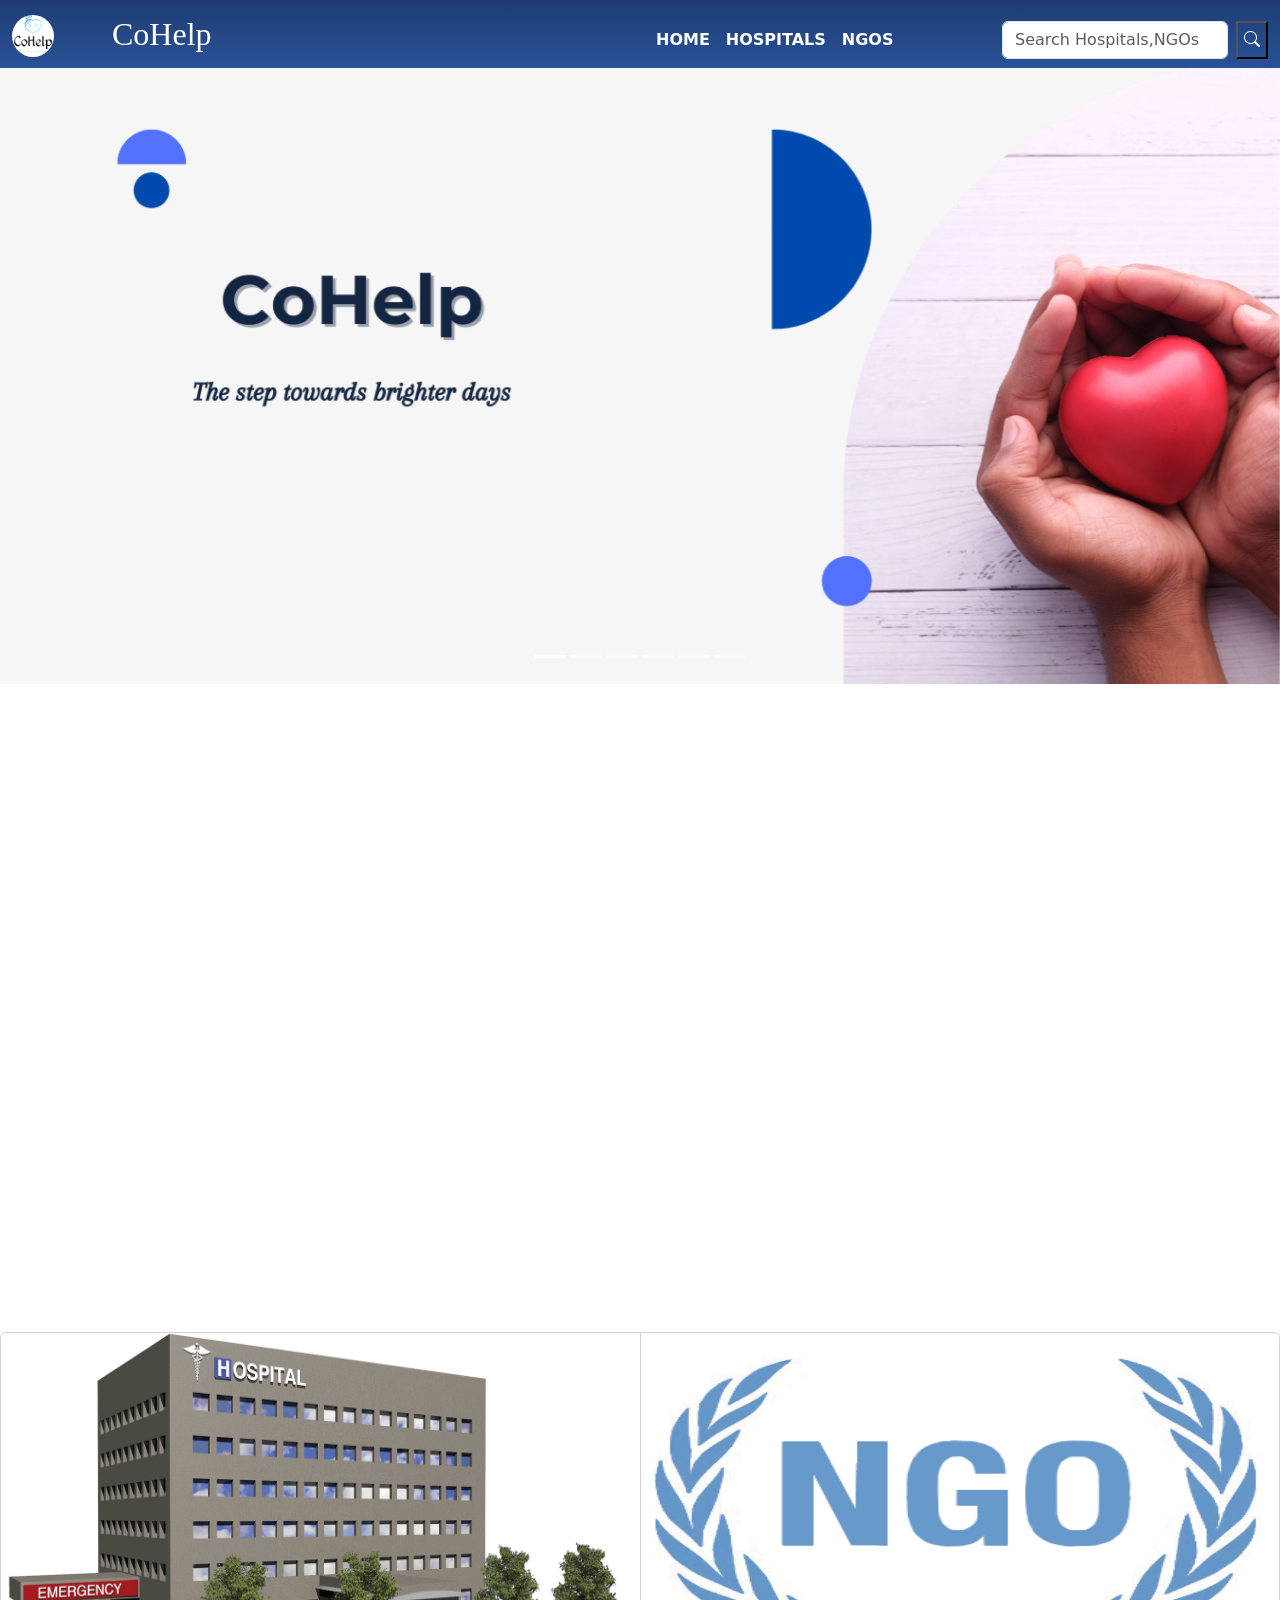
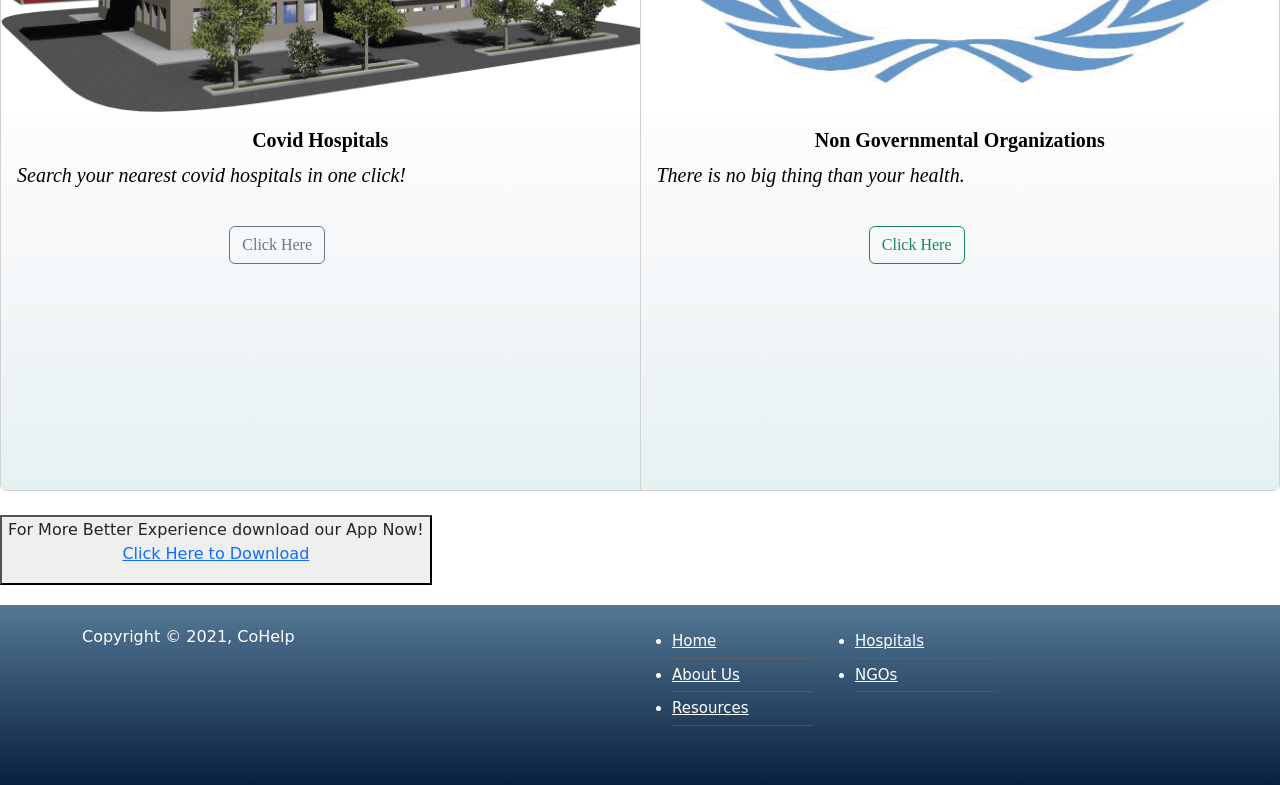
<file: index.html>
<!doctype html>
<html class="no-js" lang="">
    <head>
        <meta charset="utf-8">
        <title>Dashboard | CoHelp</title>
        <meta name="viewport" content="width=device-width, initial-scale=1">

        <!--Initialize bootstrap css-->
        <link href="https://cdn.jsdelivr.net/npm/bootstrap@5.0.2/dist/css/bootstrap.min.css" rel="stylesheet">

        <!--Initialize BS Icon-->
        <link rel="stylesheet" href="https://cdn.jsdelivr.net/npm/bootstrap-icons@1.5.0/font/bootstrap-icons.css">
        <link rel="stylesheet" href="css/normalize.min.css">
        <link rel="stylesheet" href="css/main.css">

        <!--Chat-Bot Installation-->
        <!--Start of Tawk.to Script-->
        <script type="text/javascript">
          var Tawk_API=Tawk_API||{}, Tawk_LoadStart=new Date();
          (function(){
          var s1=document.createElement("script"),s0=document.getElementsByTagName("script")[0];
          s1.async=true;
          s1.src='https://embed.tawk.to/60ea9696649e0a0a5ccb9987/1faa5ofm1';
          s1.charset='UTF-8';
          s1.setAttribute('crossorigin','*');
          s0.parentNode.insertBefore(s1,s0);
          })();
          </script>
          <!--End of Tawk.to Script-->
    </head>
    <body>

        <!--Header div-->
        <header>
            <nav class="navbar navbar-expand-lg">
                <div class="container-fluid">
                    <!--Branding-->
                  <a class="navbar-brand" href="#">
                    <img src="img/logo.png" alt="" width="30" height="24" class="d-inline-block align-text-top">
                    <h2>CoHelp</h2>
                  </a>

                  <!--Button Block-->
                  <button class="navbar-toggler" type="button" data-bs-toggle="collapse" data-bs-target="#nav1" aria-controls="nav1" aria-expanded="false" aria-label="Toggle navigation">
                    <span class="navbar-toggler-icon">
                        <i class="bi bi-list"></i>
                    </span>
                  </button>

                  <!--Collapse Div-->
                  <div class="collapse navbar-collapse" id="nav1">
                    <ul class="navbar-nav me-auto mb-2 mb-lg-0">
                      <li class="nav-item">
                        <a class="nav-link active" aria-current="page" href="index.html">Home</a>
                      </li>
                      <li class="nav-item">
                        <a class="nav-link" href="hospital.html">Hospitals</a>
                      </li>
                      <li class="nav-item">
                        <a class="nav-link" href="ngo.html">NGOs</a>
                      </li>
                    </ul>

                    <!--Search Div-->
                    <form class="d-flex">
                      <input class="form-control me-2" type="search" placeholder="Search Hospitals,NGOs" aria-label="Search">
                      <button class="search-button"><i class="bi bi-search"></i></button>
                    </form>
                  </div>
                </div>
            </nav>
        </header>

        <!--Carousel div-->
        <div class="wrapper-fluid">
            <div id="carousel" class="carousel slide" data-bs-ride="carousel">
                <div class="carousel-indicators">
                    <button type="button" data-bs-target="#carousel" data-bs-slide-to="0" class="active" aria-current="true" aria-label="Slide 1"></button>
                    <button type="button" data-bs-target="#carousel" data-bs-slide-to="1" aria-label="Slide 2"></button>
                    <button type="button" data-bs-target="#carousel" data-bs-slide-to="2" aria-label="Slide 3"></button>
                    <button type="button" data-bs-target="#carousel" data-bs-slide-to="3" aria-label="Slide 4"></button>
                    <button type="button" data-bs-target="#carousel" data-bs-slide-to="4" aria-label="Slide 5"></button>
                    <button type="button" data-bs-target="#carousel" data-bs-slide-to="5" aria-label="Slide 6"></button>
                </div>
                <div class="carousel-inner">
                    <div class="carousel-item active">
                        <img src="img/CoHelp.png" class="d-block w-100" alt="..." >
                    </div>
                    <div class="carousel-item">
                        <img src="img/img1.jpeg" class="d-block w-100" alt="...">
                    </div>
                    <div class="carousel-item">
                        <img src="img/img2.jpeg" class="d-block w-100" alt="...">
                    </div>
                    <div class="carousel-item">
                        <img src="img/img3.jpeg" class="d-block w-100" alt="...">
                    </div>
                    <div class="carousel-item">
                        <img src="img/img4.jpeg" class="d-block w-100" alt="...">
                    </div>
                    <div class="carousel-item">
                        <img src="img/img5.jpeg" class="d-block w-100" alt="...">
                    </div>
                </div>
            </div>
        </div><!--End Wrapper Carousel-->

        <!--Covid graph-->
        <br>
        <div class="content-graph">
          <iframe src="https://ourworldindata.org/explorers/coronavirus-data-explorer?zoomToSelection=true&facet=none&hideControls=true&Metric=Confirmed+cases&Interval=Cumulative&Relative+to+Population=false&Color+by+test+positivity=false&country=~OWID_WRL" loading="lazy" style="width: 100%; height: 600px; border: 0px none;"></iframe>
        </div>
        
        <br>
        <!--Card Elements-->
        <div class="card-group">
            <div class="card">
              <img src="img/Hospital.png" class="card-img-top">
              <div class="card-body">
                <h5 class="card-title">Covid Hospitals</h5>
                <p class="card-text">Search your nearest covid hospitals in one click!</p>
                <button type="button" class="btn btn-outline-secondary" onclick="document.location='hospital.html'">Click Here</button>
              </div>
            </div>
            <div class="card">
              <img src="img/ngo.png" class="card-img-top">
              <div class="card-body">
                <h5 class="card-title">Non Governmental Organizations</h5>
                <p class="card-text">There is no big thing than your health.</p>
                <button type="button" class="btn btn-outline-success" onclick="document.location='ngo.html'">Click Here</button>
              </div>
            </div>
            </div>
            <br>
            <div class="App">
              <button class="download">For More Better Experience download our App Now!
                <p><a href="CoHelp.apk">Click Here to Download</a></p>
              </button>
            </div>
        </div>

        <!--Footer div-->
        <footer id="main-footer">
            <div class="container">
                <div class="footer-right">
                    <nav class="footer-nav">
                        <ul>
                            <li><a href="index.html" class="active">Home</a></li>
                            <li><a href="about-us.html">About Us</a></li>
                            <li><a href="resources.html">Resources</a></li>
                        </ul>
                    </nav>
                    <nav class="footer-nav">
                        <ul>
                            <li><a href="hospital.html" class="active">Hospitals</a></li>
                            <li><a href="ngo.html">NGOs</a></li>
                        </ul>
                    </nav>
                </div>
                <div class="footer-left">
                    <p class="copy">Copyright &copy; 2021, CoHelp</p>
                </div>
            </div>
        </footer>
        <!--Bootstrap js-->
        <script src="https://cdn.jsdelivr.net/npm/@popperjs/core@2.9.2/dist/umd/popper.min.js"></script>
        <script src="https://cdn.jsdelivr.net/npm/bootstrap@5.0.2/dist/js/bootstrap.min.js"></script>
        <script src="https://cdn.jsdelivr.net/npm/bootstrap@5.0.2/dist/js/bootstrap.bundle.min.js"></script>
        <script src="//ajax.googleapis.com/ajax/libs/jquery/1.11.3/jquery.min.js"></script>
        

        <script src="js/main.js"></script>
    </body>
</html>
</file>
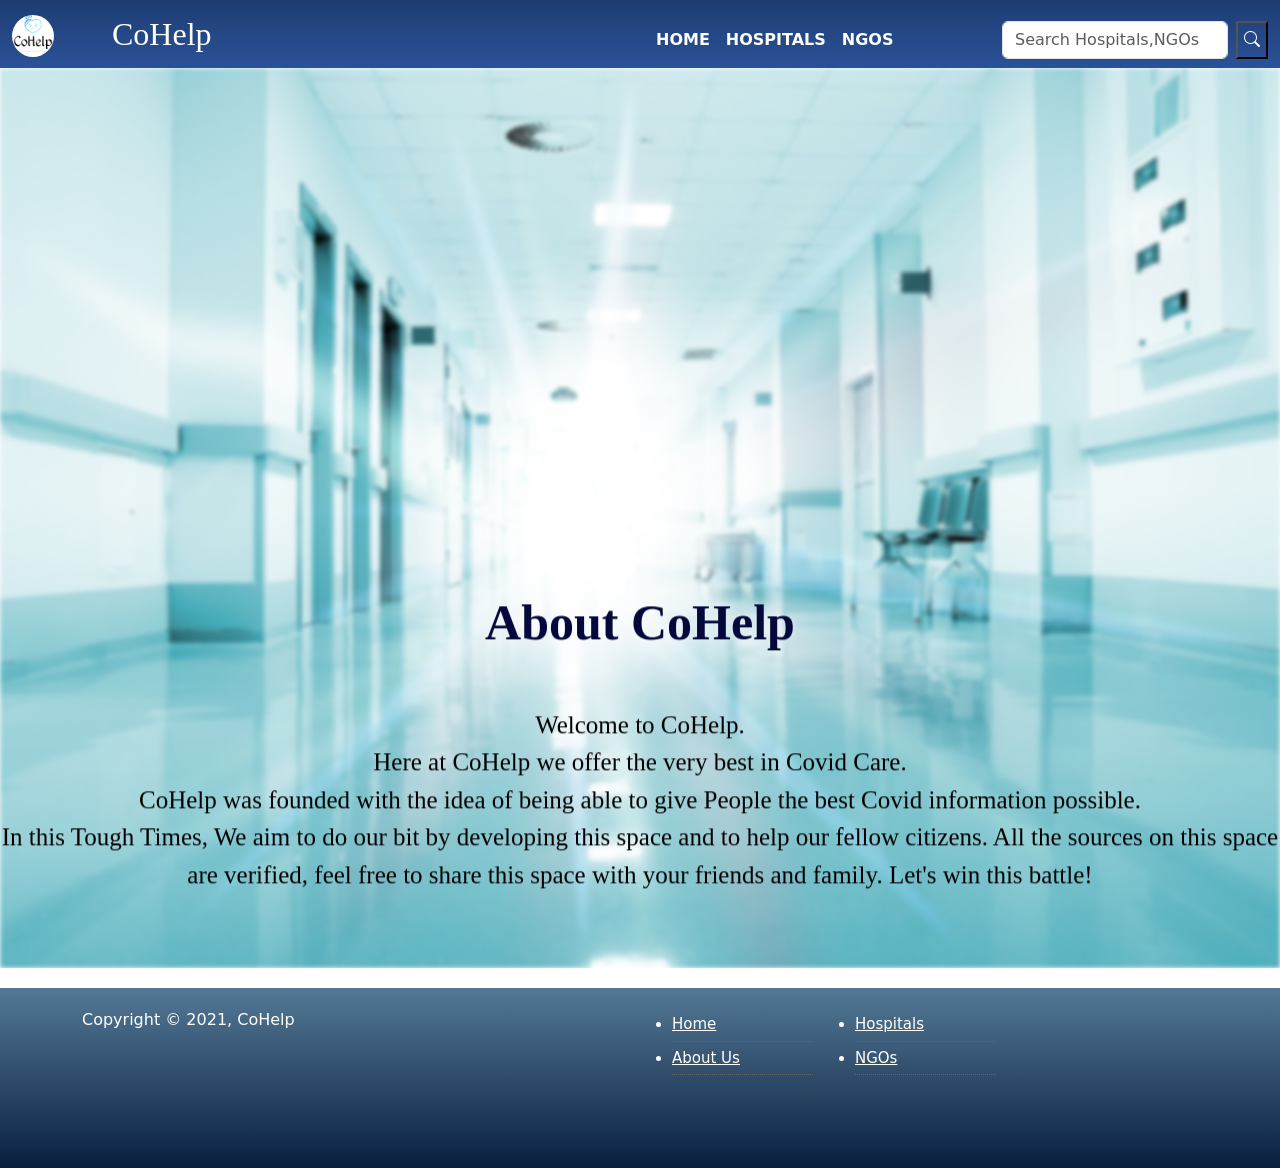
<file: about-us.html>
<!DOCTYPE html>
<html class="no-js" lang="">
    <head>
        <meta charset="utf-8">
        <title>About | CoHelp</title>
        <meta name="viewport" content="width=device-width, initial-scale=1">

        <!--Initialize bootstrap css-->
        <link href="https://cdn.jsdelivr.net/npm/bootstrap@5.0.2/dist/css/bootstrap.min.css" rel="stylesheet">

        <!--Initialize BS Icon-->
        <link rel="stylesheet" href="https://cdn.jsdelivr.net/npm/bootstrap-icons@1.5.0/font/bootstrap-icons.css">
        <link rel="stylesheet" href="css/normalize.min.css">
        <link rel="stylesheet" href="css/main.css">
    </head>
    <body>

        <!--Header div-->
        <header>
            <nav class="navbar navbar-expand-lg">
                <div class="container-fluid">
                    <!--Branding-->
                  <a class="navbar-brand" href="#">
                    <img src="img/logo.png" alt="" width="30" height="24" class="d-inline-block align-text-top">
                    <h2>CoHelp</h2>
                  </a>

                  <!--Button Block-->
                  <button class="navbar-toggler" type="button" data-bs-toggle="collapse" data-bs-target="#nav1" aria-controls="nav1" aria-expanded="false" aria-label="Toggle navigation">
                    <span class="navbar-toggler-icon">
                        <i class="bi bi-list"></i>
                    </span>
                  </button>

                  <!--Collapse Div-->
                  <div class="collapse navbar-collapse" id="nav1">
                    <ul class="navbar-nav me-auto mb-2 mb-lg-0">
                      <li class="nav-item">
                        <a class="nav-link active" aria-current="page" href="index.html">Home</a>
                      </li>
                      <li class="nav-item">
                        <a class="nav-link" href="hospital.html">Hospitals</a>
                      </li>
                      <li class="nav-item">
                        <a class="nav-link" href="ngo.html">NGOs</a>
                      </li>
                    </ul>

                    <!--Search Div-->
                    <form class="d-flex">
                      <input class="form-control me-2" type="search" placeholder="Search Hospitals,NGOs" aria-label="Search">
                      <button class="search-button"><i class="bi bi-search"></i></button>
                    </form>
                  </div>
                </div>
            </nav>
        </header>

        <!--Parallax div-->
        <div class="wrapper-fluid">
            <div class = "wrapParallax">  
                <div class = "parallax_one">  
                   <img src = "img/parallax1.jpg" alt = "">  
                </div>  
                <div class = "parallax_two">  
                   <h1>About CoHelp</h1>
                   <p>Welcome to CoHelp.

                   <br> Here at CoHelp  we offer the very best in Covid Care.
                    
                    <br>CoHelp was founded with the idea of being able to give People the best Covid information possible.
                    
                    <br>In this Tough Times, We aim to do our bit by developing this space and to help our fellow citizens. All the sources on this space are verified, feel free to share this space with your friends and family. Let's win this battle!
                    </p>  
                </div>  
                <div class = "parallax_three">  
                   <img src = "img/parallax2.jpg" alt = "">  
                </div>
                <div class="parallax_four">
                  <p>
                    At CoHelp  we are dedicated to:
                    <ul>
                      <li>Covid care Hospitals</li>
                      <li> NGOs</li>
                      <li>Covid tracker</li>

                    </ul>
                    <br>
                    <hr>
                    Please contact us if you need any help with the site at all!
                    <br>
                    Thank you!
                    <br>
                    All the team at CoHelp 
                  </p>
                  <div class="contact-us"><h6>Contact Us</h6>
                    <i class="bi bi-envelope-fill"></i> info.cohelpline@gmail.com</div>
                </div>  
             </div>  
        </div>

        <!--Footer div-->
        <footer id="main-footer">
            <div class="container">
                <div class="footer-right">
                    <nav class="footer-nav">
                        <ul>
                            <li><a href="index.html" class="active">Home</a></li>
                            <li><a href="about-us.html">About Us</a></li>

                        </ul>
                    </nav>
                    <nav class="footer-nav">
                        <ul>
                            <li><a href="hospital.html" class="active">Hospitals</a></li>
                            <li><a href="ngo.html">NGOs</a></li>
                        </ul>
                    </nav>
                </div>
                <div class="footer-left">
                    <p class="copy">Copyright &copy; 2021, CoHelp</p>
                </div>
            </div>
        </footer>
        <!--Bootstrap js-->
        <script src="https://cdn.jsdelivr.net/npm/@popperjs/core@2.9.2/dist/umd/popper.min.js"></script>
        <script src="https://cdn.jsdelivr.net/npm/bootstrap@5.0.2/dist/js/bootstrap.min.js"></script>
        <script src="https://cdn.jsdelivr.net/npm/bootstrap@5.0.2/dist/js/bootstrap.bundle.min.js"></script>
        <script src="//ajax.googleapis.com/ajax/libs/jquery/1.11.3/jquery.min.js"></script>
        

        <script src="js/main.js"></script>
    </body>
</html>
</file>
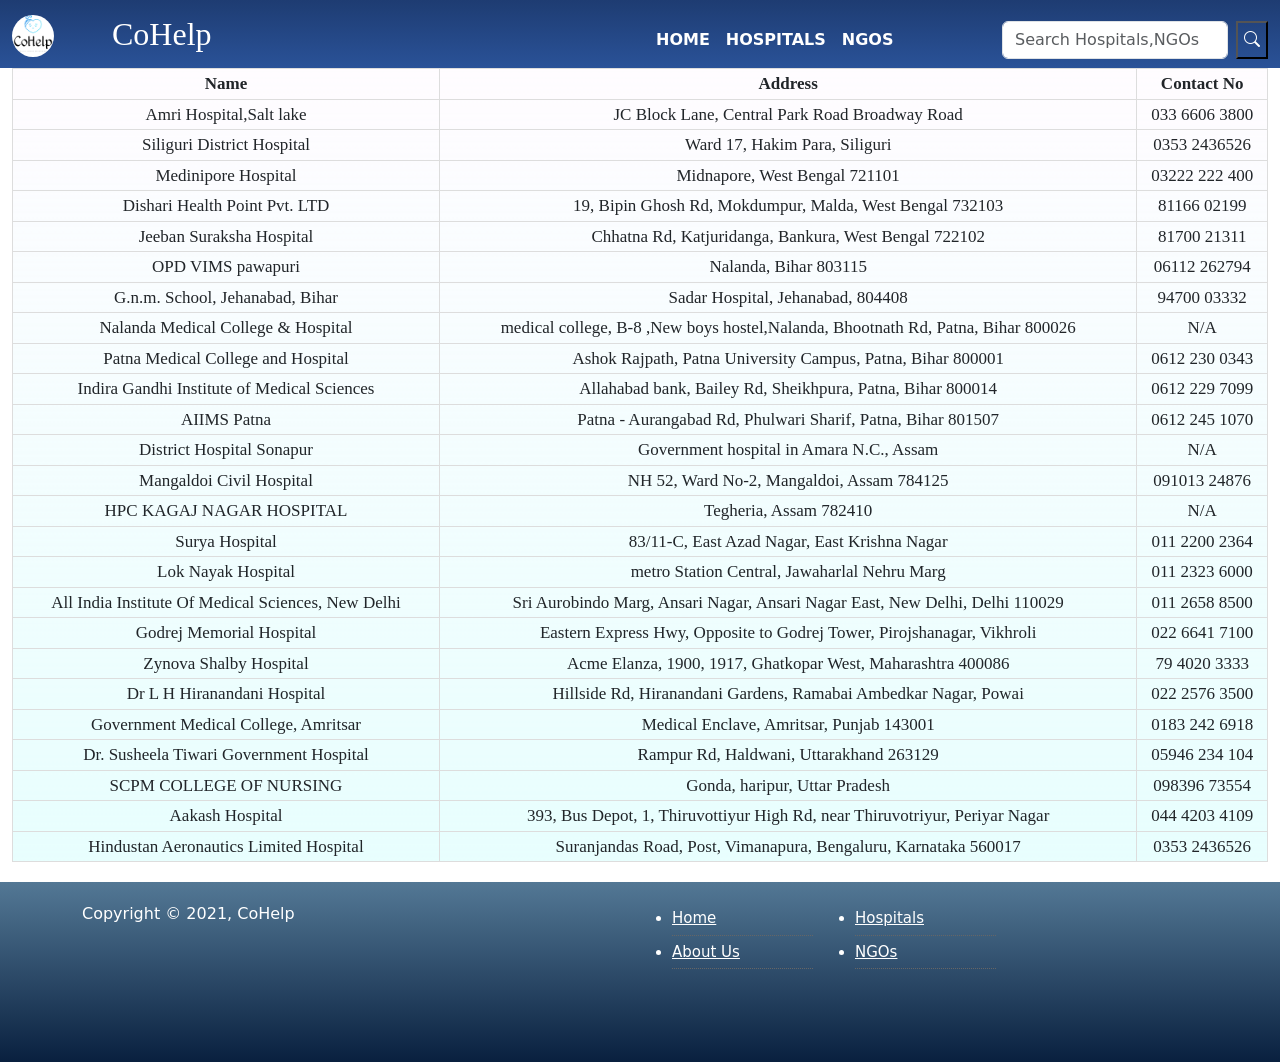
<file: hospital.html>
<!DOCTYPE html>
<html class="no-js" lang="">
    <head>
        <meta charset="utf-8">
        <title>Hospitals | CoHelp</title>
        <meta name="viewport" content="width=device-width, initial-scale=1">

        <!--Initialize bootstrap css-->
        <link href="https://cdn.jsdelivr.net/npm/bootstrap@5.0.2/dist/css/bootstrap.min.css" rel="stylesheet">

        <!--Initialize BS Icon-->
        <link rel="stylesheet" href="https://cdn.jsdelivr.net/npm/bootstrap-icons@1.5.0/font/bootstrap-icons.css">
        <link rel="stylesheet" href="css/normalize.min.css">
        <link rel="stylesheet" href="css/main.css">
    </head>
    <body>

        <!--Header div-->
        <header>
            <nav class="navbar navbar-expand-lg">
                <div class="container-fluid">
                    <!--Branding-->
                  <a class="navbar-brand" href="#">
                    <img src="img/logo.png" alt="" width="30" height="24" class="d-inline-block align-text-top">
                    <h2>CoHelp</h2>
                  </a>

                  <!--Button Block-->
                  <button class="navbar-toggler" type="button" data-bs-toggle="collapse" data-bs-target="#nav1" aria-controls="nav1" aria-expanded="false" aria-label="Toggle navigation">
                    <span class="navbar-toggler-icon">
                        <i class="bi bi-list"></i>
                    </span>
                  </button>

                  <!--Collapse Div-->
                  <div class="collapse navbar-collapse" id="nav1">
                    <ul class="navbar-nav me-auto mb-2 mb-lg-0">
                      <li class="nav-item">
                        <a class="nav-link active" aria-current="page" href="index.html">Home</a>
                      </li>
                      <li class="nav-item">
                        <a class="nav-link" href="hospital.html">Hospitals</a>
                      </li>
                      <li class="nav-item">
                        <a class="nav-link" href="ngo.html">NGOs</a>
                      </li>
                    </ul>

                    <!--Search Div-->
                    <form class="d-flex">
                      <input class="form-control me-2" type="search" placeholder="Search Hospitals,NGOs" aria-label="Search">
                      <button class="search-button"><i class="bi bi-search"></i></button>
                    </form>
                  </div>
                </div>
            </nav>
        </header>

        <!--Carousel div-->
        <div class="container-fluid">
            <div id="myHospt"></div>
        </div>

        <!--Footer div-->
        <footer id="main-footer">
            <div class="container">
                <div class="footer-right">
                    <nav class="footer-nav">
                        <ul>
                            <li><a href="index.html" class="active">Home</a></li>
                            <li><a href="about-us.html">About Us</a></li>
                        </ul>
                    </nav>
                    <nav class="footer-nav">
                        <ul>
                            <li><a href="hospital.html" class="active">Hospitals</a></li>
                            <li><a href="ngo.html">NGOs</a></li>
                        </ul>
                    </nav>
                </div>
                <div class="footer-left">
                    <p class="copy">Copyright &copy; 2021, CoHelp</p>
                </div>
            </div>
        </footer>
        <!--Bootstrap js-->
        <script src="https://cdn.jsdelivr.net/npm/@popperjs/core@2.9.2/dist/umd/popper.min.js"></script>
        <script src="https://cdn.jsdelivr.net/npm/bootstrap@5.0.2/dist/js/bootstrap.min.js"></script>
        <script src="https://cdn.jsdelivr.net/npm/bootstrap@5.0.2/dist/js/bootstrap.bundle.min.js"></script>
        <script src="//ajax.googleapis.com/ajax/libs/jquery/1.11.3/jquery.min.js"></script>
        

        <script src="js/main.js"></script>
    </body>
</html>
</file>
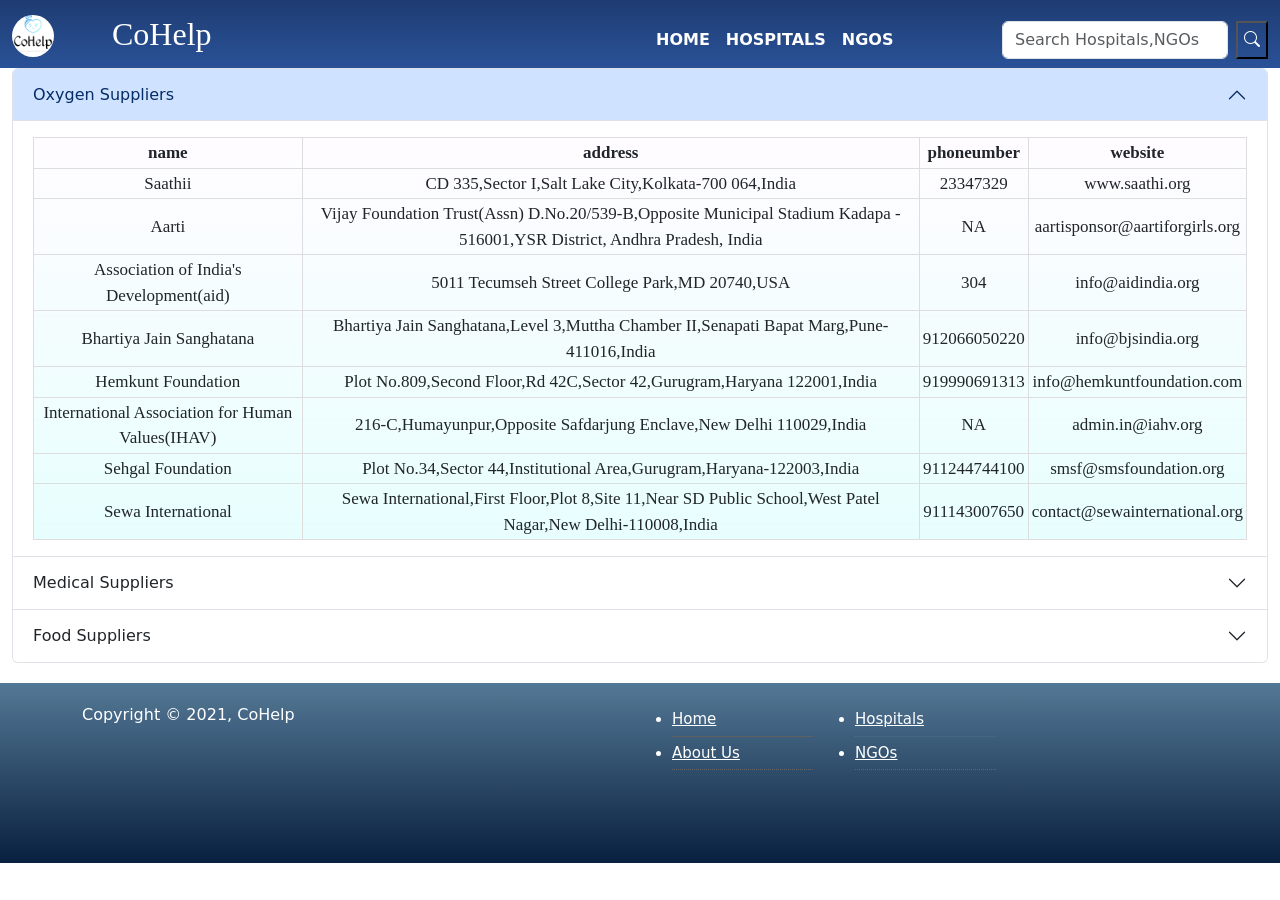
<file: ngo.html>
<!DOCTYPE html>
<html class="no-js" lang="">
    <head>
        <meta charset="utf-8">
        <title>NGO | CoHelp</title>
        <meta name="viewport" content="width=device-width, initial-scale=1">

        <!--Initialize bootstrap css-->
        <link href="https://cdn.jsdelivr.net/npm/bootstrap@5.0.2/dist/css/bootstrap.min.css" rel="stylesheet">

        <!--Initialize BS Icon-->
        <link rel="stylesheet" href="https://cdn.jsdelivr.net/npm/bootstrap-icons@1.5.0/font/bootstrap-icons.css">
        <link rel="stylesheet" href="css/normalize.min.css">
        <link rel="stylesheet" href="css/main.css">
    </head>
    <body>

        <!--Header div-->
        <header>
            <nav class="navbar navbar-expand-lg">
                <div class="container-fluid">
                    <!--Branding-->
                  <a class="navbar-brand" href="#">
                    <img src="img/logo.png" alt="" width="30" height="24" class="d-inline-block align-text-top">
                    <h2>CoHelp</h2>
                  </a>

                  <!--Button Block-->
                  <button class="navbar-toggler" type="button" data-bs-toggle="collapse" data-bs-target="#nav1" aria-controls="nav1" aria-expanded="false" aria-label="Toggle navigation">
                    <span class="navbar-toggler-icon">
                        <i class="bi bi-list"></i>
                    </span>
                  </button>

                  <!--Collapse Div-->
                  <div class="collapse navbar-collapse" id="nav1">
                    <ul class="navbar-nav me-auto mb-2 mb-lg-0">
                      <li class="nav-item">
                        <a class="nav-link active" aria-current="page" href="index.html">Home</a>
                      </li>
                      <li class="nav-item">
                        <a class="nav-link" href="hospital.html">Hospitals</a>
                      </li>
                      <li class="nav-item">
                        <a class="nav-link" href="ngo.html">NGOs</a>
                      </li>
                    </ul>

                    <!--Search Div-->
                    <form class="d-flex">
                      <input class="form-control me-2" type="search" placeholder="Search Hospitals,NGOs" aria-label="Search">
                      <button class="search-button"><i class="bi bi-search"></i></button>
                    </form>
                  </div>
                </div>
            </nav>
        </header>

        <!--Container div-->
          <div class="accordion" id="accordion">
            <div class="container-fluid">
              <div class="accordion-item">
                <h2 class="accordion-header" id="headingOne">
                  <button class="accordion-button" type="button" data-bs-toggle="collapse" data-bs-target="#collapseOne" aria-expanded="true" aria-controls="collapseOne">
                    Oxygen Suppliers
                  </button>
                </h2>
                <div id="collapseOne" class="accordion-collapse collapse show" aria-labelledby="headingOne" data-bs-parent="#accordion">
                  <div class="accordion-body">
                    
                      <div id="showData"></div>
                  </div>
                </div>
              </div>
              <div class="accordion-item">
                <h2 class="accordion-header" id="headingTwo">
                  <button class="accordion-button collapsed" type="button" data-bs-toggle="collapse" data-bs-target="#collapseTwo" aria-expanded="false" aria-controls="collapseTwo">
                    Medical Suppliers
                  </button>
                </h2>
                <div id="collapseTwo" class="accordion-collapse collapse" aria-labelledby="headingTwo" data-bs-parent="#accordion">
                  <div class="accordion-body">
                    <div id ="mediData"></div>
                  </div>
                </div>
              </div>
              <div class="accordion-item">
                <h2 class="accordion-header" id="headingThree">
                  <button class="accordion-button collapsed" type="button" data-bs-toggle="collapse" data-bs-target="#collapseThree" aria-expanded="false" aria-controls="collapseThree">
                    Food Suppliers
                  </button>
                </h2>
                <div id="collapseThree" class="accordion-collapse collapse" aria-labelledby="headingThree" data-bs-parent="#accordion">
                  <div class="accordion-body">
                     <div id="foodData"></div>
                  </div>
                </div>
              </div>
            </div>
           
          </div>
        


        <!--Footer div-->
        <footer id="main-footer">
            <div class="container">
                <div class="footer-right">
                    <nav class="footer-nav">
                        <ul>
                            <li><a href="index.html" class="active">Home</a></li>
                            <li><a href="about-us.html">About Us</a></li>
                        </ul>
                    </nav>
                    <nav class="footer-nav">
                        <ul>
                            <li><a href="hospital.html" class="active">Hospitals</a></li>
                            <li><a href="ngo.html">NGOs</a></li>
                        </ul>
                    </nav>
                </div>
                <div class="footer-left">
                    <p class="copy">Copyright &copy; 2021, CoHelp</p>
                </div>
            </div>
        </footer>
        <!--Bootstrap js-->
        <script src="https://cdn.jsdelivr.net/npm/@popperjs/core@2.9.2/dist/umd/popper.min.js"></script>
        <script src="https://cdn.jsdelivr.net/npm/bootstrap@5.0.2/dist/js/bootstrap.min.js"></script>
        <script src="https://cdn.jsdelivr.net/npm/bootstrap@5.0.2/dist/js/bootstrap.bundle.min.js"></script>
        <script src="//ajax.googleapis.com/ajax/libs/jquery/1.11.3/jquery.min.js"></script>
        

        <script src="js/main.js"></script>
    </body>
</html>
</file>
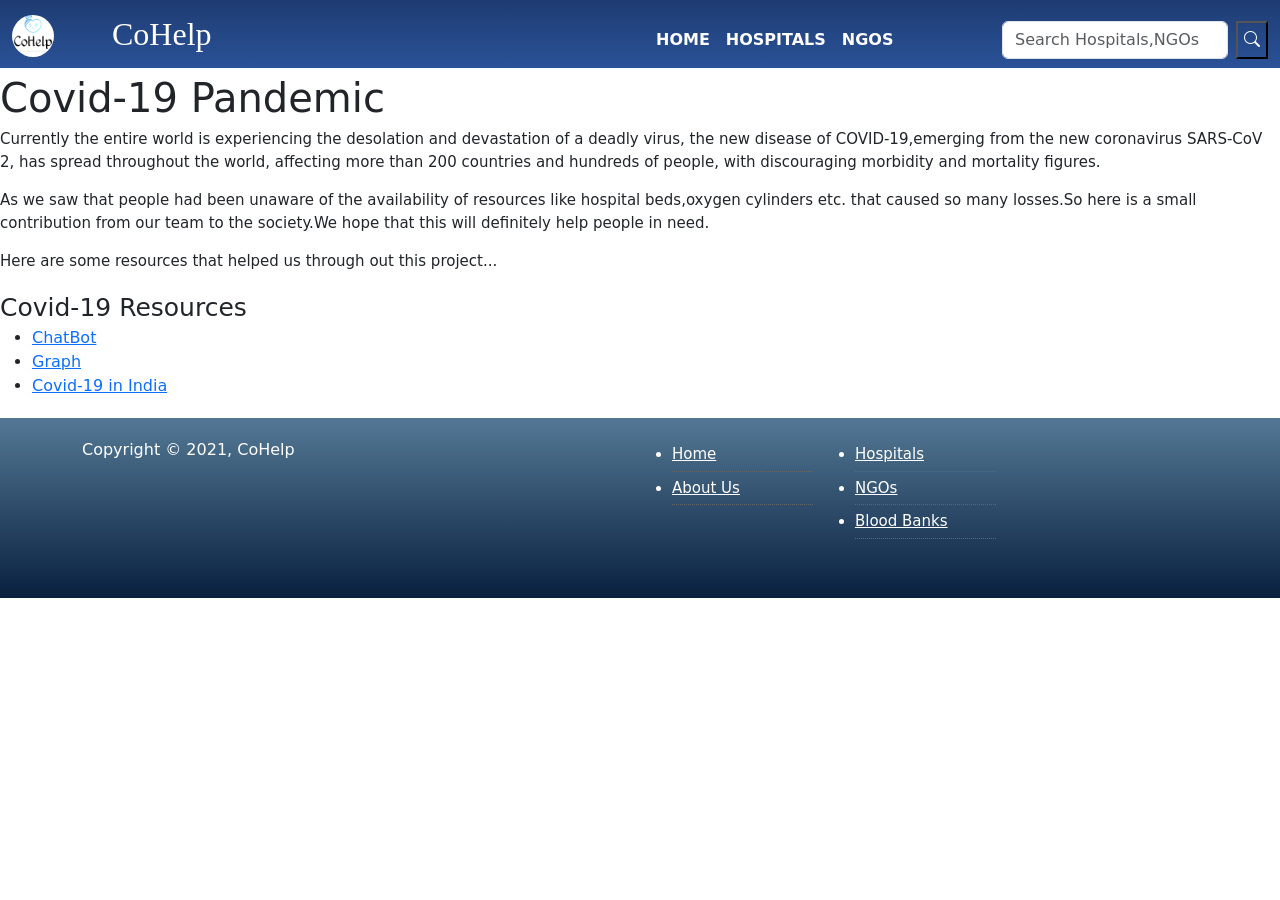
<file: resources.html>
<!DOCTYPE html>
<html lang="en">
<head>
    <meta charset="UTF-8">
    <meta http-equiv="X-UA-Compatible" content="IE=edge">
    <meta name="viewport" content="width=device-width, initial-scale=1.0">
    <title>Resources</title>

    <!--Initialize bootstrap css-->
    <link href="https://cdn.jsdelivr.net/npm/bootstrap@5.0.2/dist/css/bootstrap.min.css" rel="stylesheet">

    <!--Initialize BS Icon-->
    <link rel="stylesheet" href="https://cdn.jsdelivr.net/npm/bootstrap-icons@1.5.0/font/bootstrap-icons.css">
    <link rel="stylesheet" href="css/normalize.min.css">
    <link rel="stylesheet" href="css/main.css">
</head>
<body>
    <!--Header div-->
    <header>
        <nav class="navbar navbar-expand-lg">
            <div class="container-fluid">
                <!--Branding-->
              <a class="navbar-brand" href="#">
                <img src="img/logo.png" alt="" width="30" height="24" class="d-inline-block align-text-top">
                <h2>CoHelp</h2>
              </a>

              <!--Button Block-->
              <button class="navbar-toggler" type="button" data-bs-toggle="collapse" data-bs-target="#nav1" aria-controls="nav1" aria-expanded="false" aria-label="Toggle navigation">
                <span class="navbar-toggler-icon">
                    <i class="bi bi-list"></i>
                </span>
              </button>

              <!--Collapse Div-->
              <div class="collapse navbar-collapse" id="nav1">
                <ul class="navbar-nav me-auto mb-2 mb-lg-0">
                  <li class="nav-item">
                    <a class="nav-link active" aria-current="page" href="index.html">Home</a>
                  </li>
                  <li class="nav-item">
                    <a class="nav-link" href="hospital.html">Hospitals</a>
                  </li>
                  <li class="nav-item">
                    <a class="nav-link" href="ngo.html">NGOs</a>
                  </li>
                </ul>

                <!--Search Div-->
                <form class="d-flex">
                  <input class="form-control me-2" type="search" placeholder="Search Hospitals,NGOs" aria-label="Search">
                  <button class="search-button"><i class="bi bi-search"></i></button>
                </form>
              </div>
            </div>
        </nav>
    </header>
    <div class = "resources">
        <h style="font-size:40px;">Covid-19 Pandemic</h>
        <p style="font-size:15px;">Currently the entire world is experiencing the desolation and devastation of a deadly virus, the new disease of COVID-19,emerging from the new coronavirus SARS-CoV 2, has spread throughout the world, affecting more than 200 countries and hundreds of people, with discouraging morbidity and mortality figures.</p>
        <p style="font-size:15px;">As we saw that people had been unaware of the availability of resources like hospital beds,oxygen cylinders etc. that caused so many losses.So here is a small contribution from our team to the society.We hope that this will definitely help people in need.</p>
        <p style="font-size:15px;">Here are some resources that helped us through out this project...</p>
        <h style="font-size:25px;">Covid-19 Resources</h>
        <!-- <table id='table'style="width:80%">
            <tr> -->
                <ul>
                <li><a href = "http://www.tawk.to">ChatBot</a></li>
                <li><a href = "http://ourworldindata.org/">Graph</a></li>
                <li><a href = "https://www.mohfw.gov.in/">Covid-19 in India</a></li>
            </ul>
            <!-- </tr>
        </table> -->
    </div>
    <!--Footer div-->
    <footer id="main-footer">
        <div class="container">
            <div class="footer-right">
                <nav class="footer-nav">
                    <ul>
                        <li><a href="index.html" class="active">Home</a></li>
                        <li><a href="about-us.html">About Us</a></li>
                    </ul>
                </nav>
                <nav class="footer-nav">
                    <ul>
                        <li><a href="hospital.html" class="active">Hospitals</a></li>
                        <li><a href="ngo.html">NGOs</a></li>
                        <li><a href="#">Blood Banks</a></li>
                    </ul>
                </nav>
            </div>
            <div class="footer-left">
                <p class="copy">Copyright &copy; 2021, CoHelp</p>
            </div>
        </div>
    </footer>
</body>
</html>
</file>
<file: css/main.css>
/*! HTML5 Boilerplate v5.0 | MIT License | http://h5bp.com/ */

html {
    color: #222;
    font-size: 1em;
    line-height: 1.4;
}

::-moz-selection {
    background: #b3d4fc;
    text-shadow: none;
}

::selection {
    background: #b3d4fc;
    text-shadow: none;
}

hr {
    display: block;
    height: 1px;
    border: 0;
    border-top: 1px solid #ccc;
    margin: 1em 0;
    padding: 0;
}

audio,
canvas,
iframe,
img,
svg,
video {
    vertical-align: middle;
}

fieldset {
    border: 0;
    margin: 0;
    padding: 0;
}

textarea {
    resize: vertical;
}

.browserupgrade {
    margin: 0.2em 0;
    background: #ccc;
    color: #000;
    padding: 0.2em 0;
}


/* ==========================================================================
   Author's custom styles
   ========================================================================== */

header{
    background:linear-gradient(#1e3c72,#2a5298);
}
.container-fluid{
    width: 100%;
    height: 100%;
}
.navbar-brand{
    float: left;
    width: 50%;
}

.navbar-brand h2{
    padding: 0 0 0 100px;
    color:#fff;
    margin: 0!important;
    font-family: 'Times New Roman', Times, serif ;
}
.navbar-brand img{
    width:  42px;
    position: absolute;
    height: auto;
    background-color: #fff;
    border-radius: 100%;

}

#nav1{
    float: right;
    width: 50%;
    padding-top: 12px;
}

#nav1 .navbar-nav li a{
    float: left;
    font-size: 16px;
    text-transform: uppercase;
    font-weight: bold;
    color: #fff;
}

#nav1 .navbar-nav li a:hover{
    background-color: #6fdaf749;
}

.navbar-toggler-icon i{
    color: #fff;
    height: 50%;
    width: 100%;
}

.navbar-toggler{
    border: transparent;
}

.navbar-toggler:hover{
    background-color: #537895;
    border: transparent;
}



.search-button{
    background-color: transparent;
    color: #fff;
}

.card-body{
    color: black;
    height: 50%;
    font-family:'Times New Roman', Times, serif;
    font-size: 20px;
    background: linear-gradient(#fffcff,#e6f1f1);
}

.card-body button{
    margin-left: 35%;
    margin-top: 20px;
}

.card-title{
    font-weight: bold;
    text-align: center;
}
.card-img-top{
    height: 50%;
}

.card-text{
    font-style: italic;
}
#main-footer{
    background: linear-gradient(to top,#09203f,#537895);
    color: #fff;
    min-height: 180px;
    margin-top: 20px;
    overflow: auto;
}

#main-footer a{
    color: #fff;
}

#main-footer .copy{
    padding: 20px 0 0 0;
}

#main-footer .footer-left{
    float: left;
    width: 50%;
}

#main-footer .footer-right{
    float: right;
    width: 50%;
}

#main-footer .footer-nav{
    float: left;
    font-size: 15px;
    width: 31%;
    padding: 20px 0 20px 0;
    margin-right: 10px;
}

#main-footer .footer-nav li{
    padding: 5px 0 5px 0;
    border-bottom: dotted #666 1px;
}
.parallax_two h1 {  
    color: rgb(5, 8, 58);  
    text-align: center; 
    font-weight: bold;
    font-family: cursive;
    font-size: 50px; 
    padding: 20px;  
    text-shadow: 0px 0px 10px rgba(255, 253, 253, 0.452);  
 } 

.wrapParallax p{
    text-align: center;
    font-size: 25px;
    font-family: 'Times New Roman', Times, serif;
    color: #000;
}
 

.wrapParallax ul{
    margin: 3px 6px 5px 5px;
    font-size: 20px;
    font-family: 'Times New Roman', Times, serif;
    color: #000;
}
 .wrapParallax img {  
    width:100vw;  
    height:100vh;
    filter: blur(2px);
    -webkit-filter: blur(2px);
  
 }  
 
 .wrapParallax {
    perspective: 100px;  
    height: 100vh;  
    overflow-x: hidden;  
    overflow-y: auto;  
 }  
 
 .parallax {  
    position: absolute;  
    top: 0;  
    bottom: 0;  
    right: 0;  
    left: 0;  
 }  
 
 .parallax_one {  
    transform: translateZ(-100px) scale(2);  
 }  
 
 .parallax_two {  
    z-index: 10;  
    transform: translateZ(-200px) scale(3) ; 
 }  
 
 .parallax_three {  
    margin-top: 100vh;  
 }  
.parallax_four p{
    text-align: center;
    font-size: 25px;
    font-family: 'Times New Roman', Times, serif;
    color: #000;
}

table{
    width: 100%;
    font-size: 17px;
    font-family: Calibri;
    background: linear-gradient(to bottom,#fffcff,#d5fefd8f);
}

table,th,td{
    border: solid 1px #DDD;
    border-collapse: collapse;
    padding: 2px 3px;
    text-align:center;
}









/* ==========================================================================
   Media Queries
   ========================================================================== */

@media only screen and (min-width: 35em) {

}

@media print,
       (-o-min-device-pixel-ratio: 5/4),
       (-webkit-min-device-pixel-ratio: 1.25),
       (min-resolution: 120dpi) {

}


/* ==========================================================================
   Helper classes
   ========================================================================== */

.hidden {
    display: none !important;
    visibility: hidden;
}

.visuallyhidden {
    border: 0;
    clip: rect(0 0 0 0);
    height: 1px;
    margin: -1px;
    overflow: hidden;
    padding: 0;
    position: absolute;
    width: 1px;
}

.visuallyhidden.focusable:active,
.visuallyhidden.focusable:focus {
    clip: auto;
    height: auto;
    margin: 0;
    overflow: visible;
    position: static;
    width: auto;
}

.invisible {
    visibility: hidden;
}

.clearfix:before,
.clearfix:after {
    content: " ";
    display: table;
}

.clearfix:after {
    clear: both;
}

.clearfix {
    *zoom: 1;
}

/* ==========================================================================
   Print styles
   ========================================================================== */

@media print {
    *,
    *:before,
    *:after {
        background: transparent !important;
        color: #000 !important;
        box-shadow: none !important;
        text-shadow: none !important;
    }

    a,
    a:visited {
        text-decoration: underline;
    }

    a[href]:after {
        content: " (" attr(href) ")";
    }

    abbr[title]:after {
        content: " (" attr(title) ")";
    }

    a[href^="#"]:after,
    a[href^="javascript:"]:after {
        content: "";
    }

    pre,
    blockquote {
        border: 1px solid #999;
        page-break-inside: avoid;
    }

    thead {
        display: table-header-group;
    }

    tr,
    img {
        page-break-inside: avoid;
    }

    img {
        max-width: 100% !important;
    }

    p,
    h2,
    h3 {
        orphans: 3;
        widows: 3;
    }

    h2,
    h3 {
        page-break-after: avoid;
    }
}
</file>
